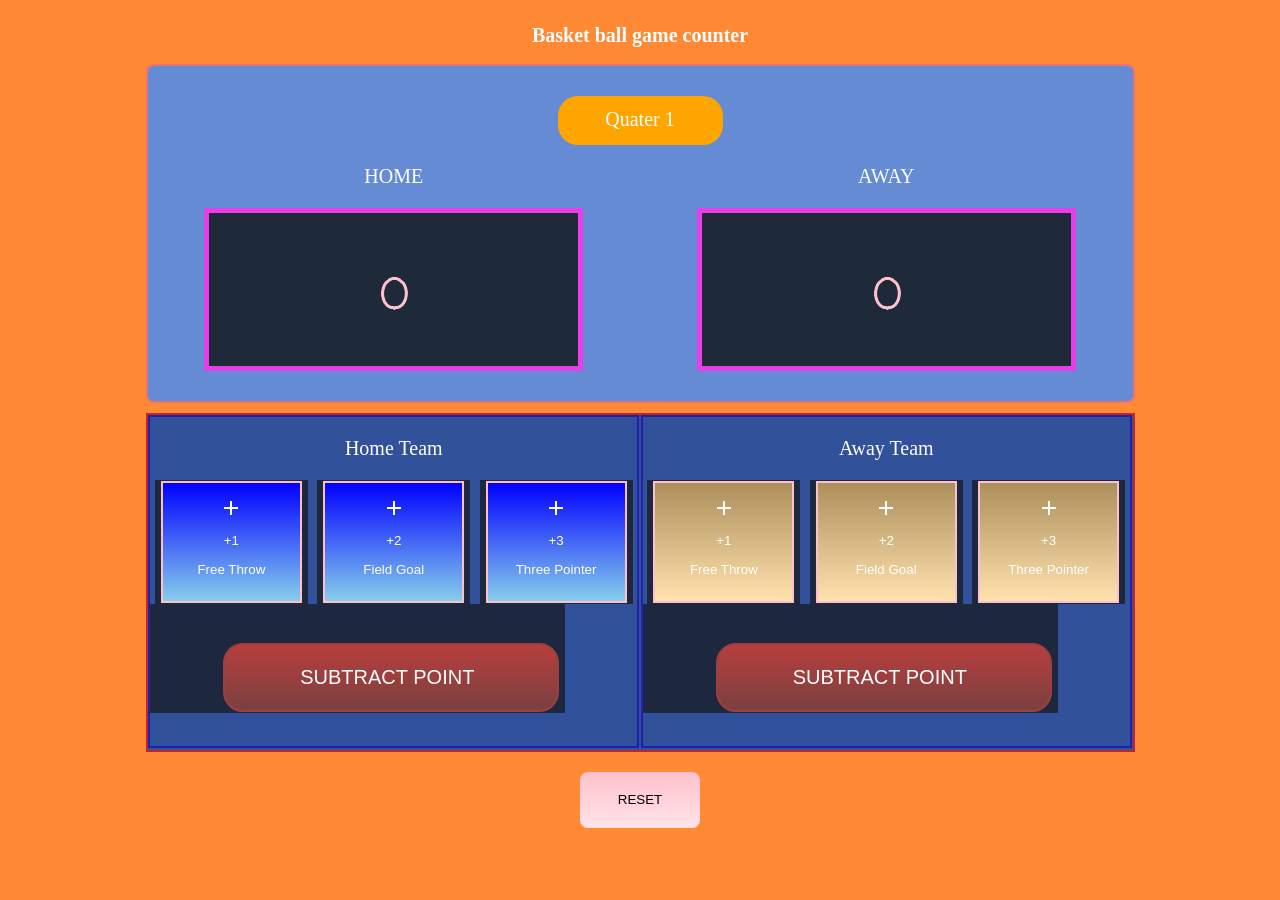
<file: index.html>
<!DOCTYPE html>
<html lang="en">

<head>
    <meta charset="UTF-8">
    <meta name="viewport" content="width=device-width, initial-scale=1.0">
    <title> Basket ball game</title>
    <link rel="stylesheet" href="style.css">

    <link rel="preconnect" href="https://fonts.googleapis.com">
    <link rel="preconnect" href="https://fonts.gstatic.com" crossorigin>
    <link
        href="https://fonts.googleapis.com/css2?family=Happy+Monkey&family=Jersey+10&family=Orbitron&family=Raleway+Dots&display=swap"
        rel="stylesheet">
</head>

<body>


    <h2 id="heading"> Basket ball game counter</h2>


    <div id="first-container">
        <div id="q1-div">
            <p id="q1"> Quater 1</p>
        </div>


        <div id="first-container-second">
            <div>
                <p class="name-p">HOME</p>
                <div class="first-container-second-first">
                    
                        <p class="p-number" id="home-count">
                        <b> 0 </b>
                    </p>
                  
                </div>
            </div>

            <div>
                <P class="name-p">AWAY</P>
                <div class="first-container-second-first">
                    <p class="p-number" id="away-count">
                        <b> 0 </b>
                    </p>
                </div>
            </div>
        </div>

    </div>


    <div id="second-container">

        <div class="second-container-parts">
            <p class="name-p">Home Team </p>
            <div id="second-container-first-part1">
                <button onclick="add1_home()">
                    <div class="second-container-first-part2">
                        <p class="inner-text-score">
                            <svg xmlns="http://www.w3.org/2000/svg" height="24px" viewBox="0 -960 960 960" width="24px"
                                fill="#FFFFFF">
                                <path d="M440-440H200v-80h240v-240h80v240h240v80H520v240h-80v-240Z" />
                            </svg>
                        </p>

                        <p class="inner-text-score">
                            +1
                        </p>

                        <p class="inner-text-score">
                            Free Throw
                        </p>
                    </div>
                </button>
                <button onclick="add2_home()">
                    <div class="second-container-first-part2">
                        <p class="inner-text-score">
                            <svg xmlns="http://www.w3.org/2000/svg" height="24px" viewBox="0 -960 960 960" width="24px"
                                fill="#FFFFFF">
                                <path d="M440-440H200v-80h240v-240h80v240h240v80H520v240h-80v-240Z" />
                            </svg>
                        </p>

                        <p class="inner-text-score">
                            +2
                        </p>

                        <p class="inner-text-score">
                            Field Goal
                        </p>

                    </div>
                </button>
                <button onclick="add3_home()">
                    <div class="second-container-first-part2">


                        <p class="inner-text-score">
                            <svg xmlns="http://www.w3.org/2000/svg" height="24px" viewBox="0 -960 960 960" width="24px"
                                fill="#FFFFFF">
                                <path d="M440-440H200v-80h240v-240h80v240h240v80H520v240h-80v-240Z" />
                            </svg>
                        </p>

                        <p class="inner-text-score">
                            +3
                        </p>

                        <p class="inner-text-score">
                            Three Pointer
                        </p>

                    </div>
                </button>


            </div>

            <button id="snd-btn" onclick="sub_home_count()">
                <div class="first-container-second-third">
                    
                    <p class="p-sub"> SUBTRACT POINT</p>
                        
                </div>
            </button>

        </div>

        <div class="second-container-parts">
            <p class="name-p">Away Team</p>


            <div id="second-container-second-part1">
                <button onclick="add1_away()">
                    <div class="second-container-second-part2">

                        <p class="inner-text-score">
                            <svg xmlns="http://www.w3.org/2000/svg" height="24px" viewBox="0 -960 960 960" width="24px"
                                fill="#FFFFFF">
                                <path d="M440-440H200v-80h240v-240h80v240h240v80H520v240h-80v-240Z" />
                            </svg>
                        </p>

                        <p class="inner-text-score">
                            +1
                        </p>

                        <p class="inner-text-score">
                            Free Throw
                        </p>

                    </div>
                </button>
                <button onclick="add2_away()">
                    <div class="second-container-second-part2">

                        <p class="inner-text-score">
                            <svg xmlns="http://www.w3.org/2000/svg" height="24px" viewBox="0 -960 960 960" width="24px"
                                fill="#FFFFFF">
                                <path d="M440-440H200v-80h240v-240h80v240h240v80H520v240h-80v-240Z" />
                            </svg>
                        </p>

                        <p class="inner-text-score">
                            +2
                        </p>

                        <p class="inner-text-score">
                            Field Goal
                        </p>

                    </div>
                </button>
                <button onclick="add3_away()">
                    <div class="second-container-second-part2">

                        <p class="inner-text-score">
                            <svg xmlns="http://www.w3.org/2000/svg" height="24px" viewBox="0 -960 960 960" width="24px"
                                fill="#FFFFFF">
                                <path d="M440-440H200v-80h240v-240h80v240h240v80H520v240h-80v-240Z" />
                            </svg>
                        </p>

                        <p class="inner-text-score">
                            +3
                        </p>

                        <p class="inner-text-score">
                            Three Pointer
                        </p>

                    </div>
                </button>
            </div>


          <button class="snd-btn" onclick="sub_away_count()">
                <div class="first-container-second-third">
                    
                    <p class="p-sub"> SUBTRACT POINT</p>
                        
                </div>
            </button>

        </div>
    </div>

    <div id="third-container"> 
        <button id="reset-btn" onclick="reset()">RESET</button>
    </div>

    <script src="script.js"></script>
</body>

</html>
</file>
<file: style.css>
body {
    background-color: oklch(74.777% 0.17017 51.661);
    display: flex;
    flex-direction: column;
}

#heading {
    text-align: center;
    font-size: 20px;
    color: white;
    margin-top: 16px;
}

#first-container {
    display: flex;
    flex-direction: column;
    align-self: center;
    border: 2px solid rgb(231, 116, 116);
    border-radius: 8px;
    width: 985px;
    height: 335px;
    background-color: oklch(63.988% 0.11867 262.178);
}

#first-container-second {
    display: flex;
    justify-content: space-around;
}

.first-container-second-first {
    border: 5px solid rgb(231, 62, 231);
    background-color: oklch(27.8% 0.033 256.848);
    height: 153px;
    width: 369px;
}

.first-container-second-third {
    border: 2px solid rgb(156, 64, 64);
    height: 65px;
    width: 332px;
    display: flex;
    justify-self: center;
    align-self: center;
    margin-top: 38px;
     background-image: linear-gradient(rgb(185, 62, 62),rgb(122, 64, 64));
     margin-left: 67px;
     border-radius: 20px;
    
}

#second-container {
    border: 2px solid rgb(192, 38, 38);
    width: 985px;
    height: 335px;
    align-self: center;
    margin-top: 10px;
    background-color: oklch(45.278% 0.12374 263.696);
    display: flex;
    justify-content: space-around;
}

.second-container-parts {
    border: 2px solid rgb(32, 32, 172);
   width: 487px;
    height: 329px;
    display: inline-block
}

#second-container-first-part1 {
    display: flex;
    justify-content: space-around;
}

.second-container-first-part2 {
    
    flex-direction: column;
   width: 137px;
    height: 118px;
    border: 2px solid pink;
    background-image: linear-gradient(blue,skyblue);
    
}

#second-container-second-part1 {
    display: flex;
    justify-content: space-around;
}

.second-container-second-part2 {
   width: 137px;
    height: 118px;
    border: 2px solid pink;
    background-image: linear-gradient(rgb(172, 143, 90),rgb(255, 226, 173));
}

#q1-div {
    width: 165px;
    height: 49px;
    background-color: orange;
    border-radius: 20px;
    margin-top: 30px;
    margin-left: auto;
    margin-right: auto;
}

#q1 {
    color: white;
    text-shadow: 1px 1px 1px solid rgb(130, 34, 34);
    text-align: center;
    font-size: 20px;
    margin-top: 12px;


}

.name-p {
    color: white;
    font-size: 20px;
    text-align: center;
}

.p-number {
    font-family: "Raleway Dots", sans-serif;
    font-weight: 700;
    font-size: 50px;
    text-align: center;
    color: pink;

}

.inner-text-score {
    margin-top: 14;
    margin-bottom: 0;
    display: flex;
    flex-direction: column;
    align-items: center;
    color: white;
}

button {
    background-color: oklch(27.846% 0.04552 264.165);
    border: 0px;
}

.p-sub {
    align-self: center;
    color: white;
    padding-left: 75px;
    padding-right: 5px;
    font-size: 20px;
}

#sdn-btn {
    background-color: red;
}

#third-container {
    display: flex;
    justify-content: center;
}

#reset-btn {
    width: 120px;
    height: 56px;
    background-image: linear-gradient(pink,rgb(255, 228, 232));
    border-radius: 8px;
    margin-top: 20px;
    
}
</file>
